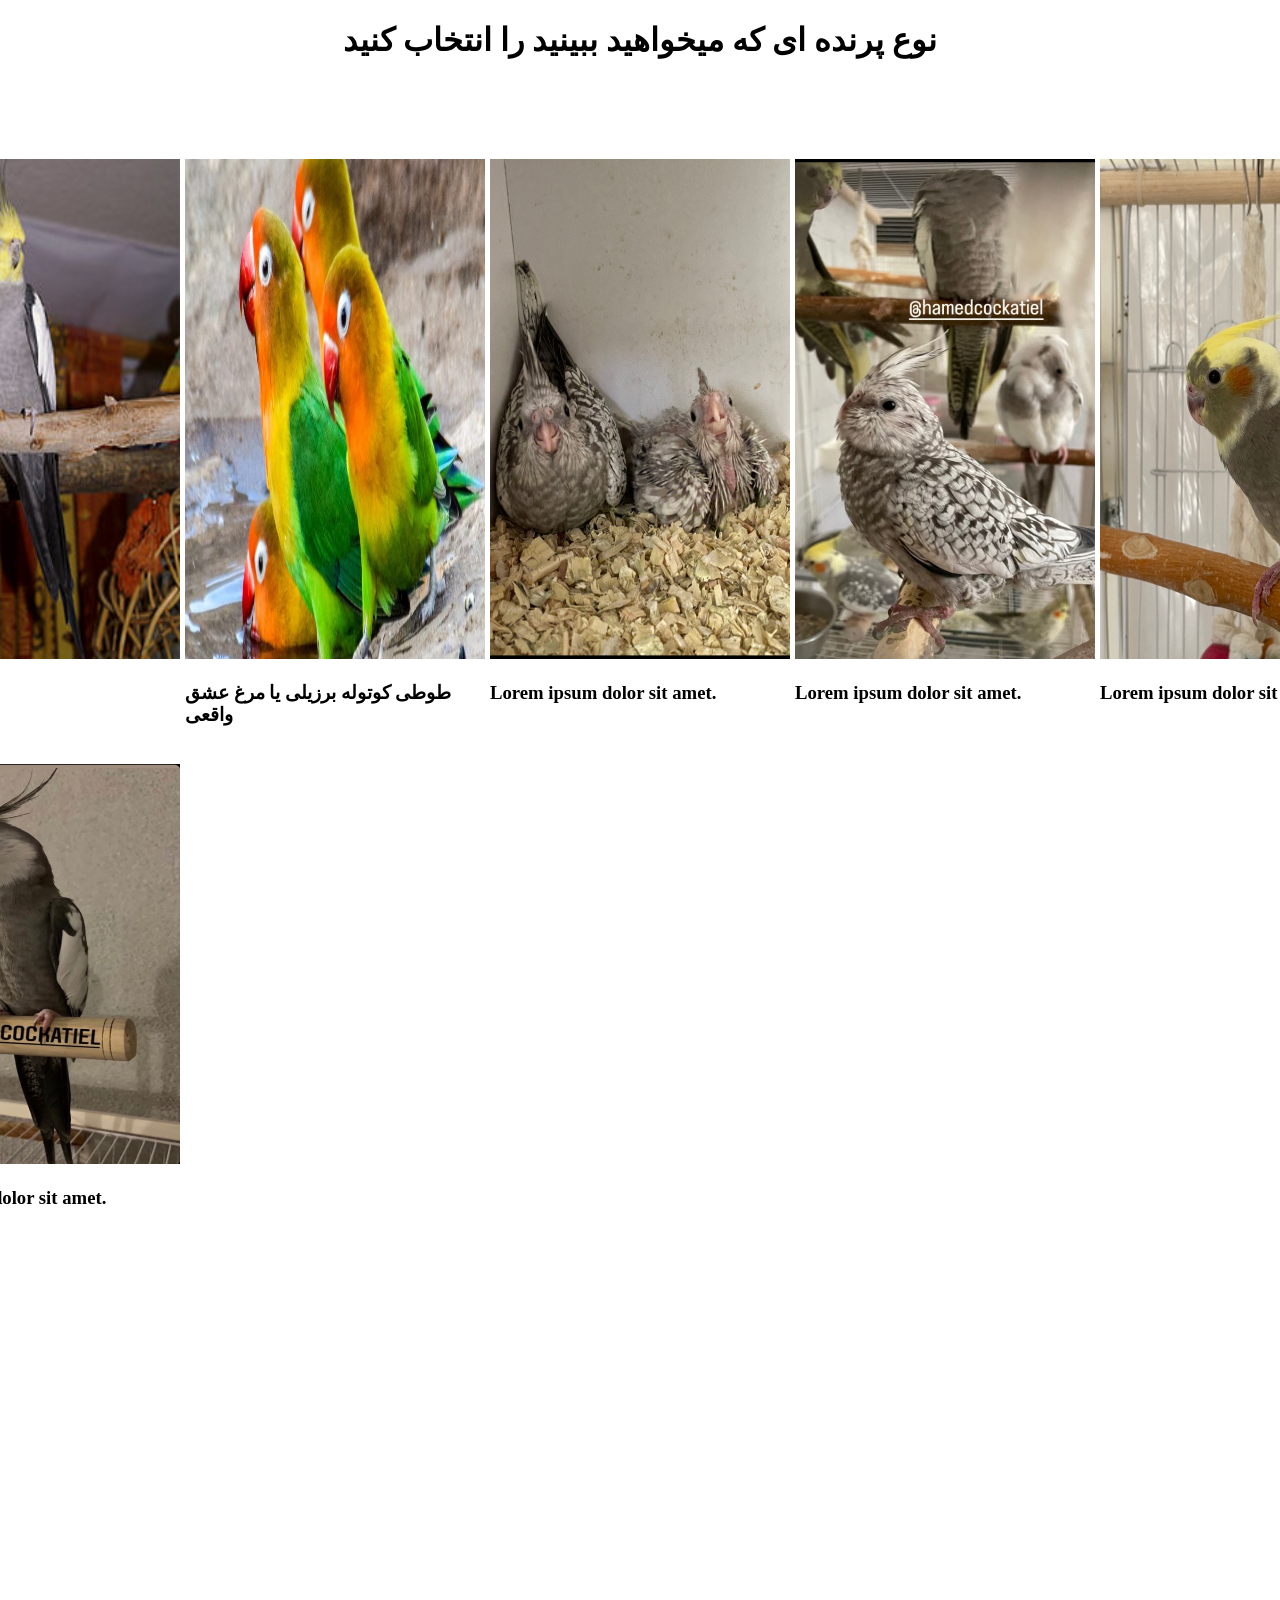
<file: index.html>
<!DOCTYPE html>
<html lang="en">
<head>
    <meta charset="UTF-8">
    <meta http-equiv="X-UA-Compatible" content="IE=edge">
    <meta name="viewport" content="width=device-width, initial-scale=1.0">
    <title>Document</title>
    <style>
.board {
    display: grid;
    grid-template-columns: repeat(5, 300px);
    grid-template-rows: repeat(3, 500px);
    width: 100%;
    height: 100%;
    gap: 5px;
    margin: 0 auto;
    justify-content: center;
    box-shadow: 10px blue;
    margin-top: 100px;
}
@media screen and (max-width: 968px) {


    .board {
    display: grid;
    grid-template-columns: repeat(1, 300px);
    grid-template-rows: repeat(10, 500px);
    width: 100%;
    height: 100%;
    gap: 5px;
    margin: 0 auto;
    justify-content: center;
    box-shadow: 10px blue;
    margin-top: 100px;
}
.xo {
    background: linear-gradient(45deg, #001aff, #39b300, #00640a, #005458, #ffea00, #c300ff, #b35700, #140064, #0c0058);
    margin-top: 100px;
}





}
img {
    width: 100%;
    height: 100%;

}
.xo {
    background: linear-gradient(45deg, #001aff, #39b300, #00640a, #005458, #ffea00, #c300ff, #b35700, #140064, #0c0058);
    
}
.xo:hover {
    background: linear-gradient(45deg, #001aff, #39b300, #00640a, #005458, #ffea00, #c300ff, #b35700, #140064, #0c0058);
    box-shadow: black 5px 5px;
}
h3 {

}
.xoo {
    background: linear-gradient(45deg, #001aff, #39b300, #00640a, #005458, #ffea00, #c300ff, #b35700, #140064, #0c0058);
    margin-top: 100px;
}

h1 {
    display: flex;
    justify-content: center;
}


    </style>
</head>
<body>
    <h1>نوع پرنده ای که میخواهید ببینید را انتخاب کنید </h1>
    <div class="choes">
    <div class="board">
        <div class="xo"><a href="holandy .html"><img src="220px-Cockatielmale.jpg" alt=""></a><h3> عروس هلندی</h3></div>
        <div class="xo"><a href="white-face.html"><img src="fl1a-1180x520.jpg" alt=""></a><h3>طوطی کوتوله برزیلی یا مرغ عشق واقعی</h3></div>
        <div class="xo"><a href="index.html"><img src="IMG_E1521.JPG" alt=""></a><h3>Lorem ipsum dolor sit amet.</h3></div>
        <div class="xo"><a href="index.html"><img src="IMG_E1522.JPG" alt=""></a><h3>Lorem ipsum dolor sit amet.</h3></div>
        <div class="xo"><a href="index.html"><img src="IMG_E1523.JPG" alt=""></a><h3>Lorem ipsum dolor sit amet.</h3></div>
        <div class="xoo"><a href="index.html"><img src="IMG_E1519.JPG" alt=""></a><h3>Lorem ipsum dolor sit amet.</h3></div>

    </div>
    </div>

</body>
</html>
</file>
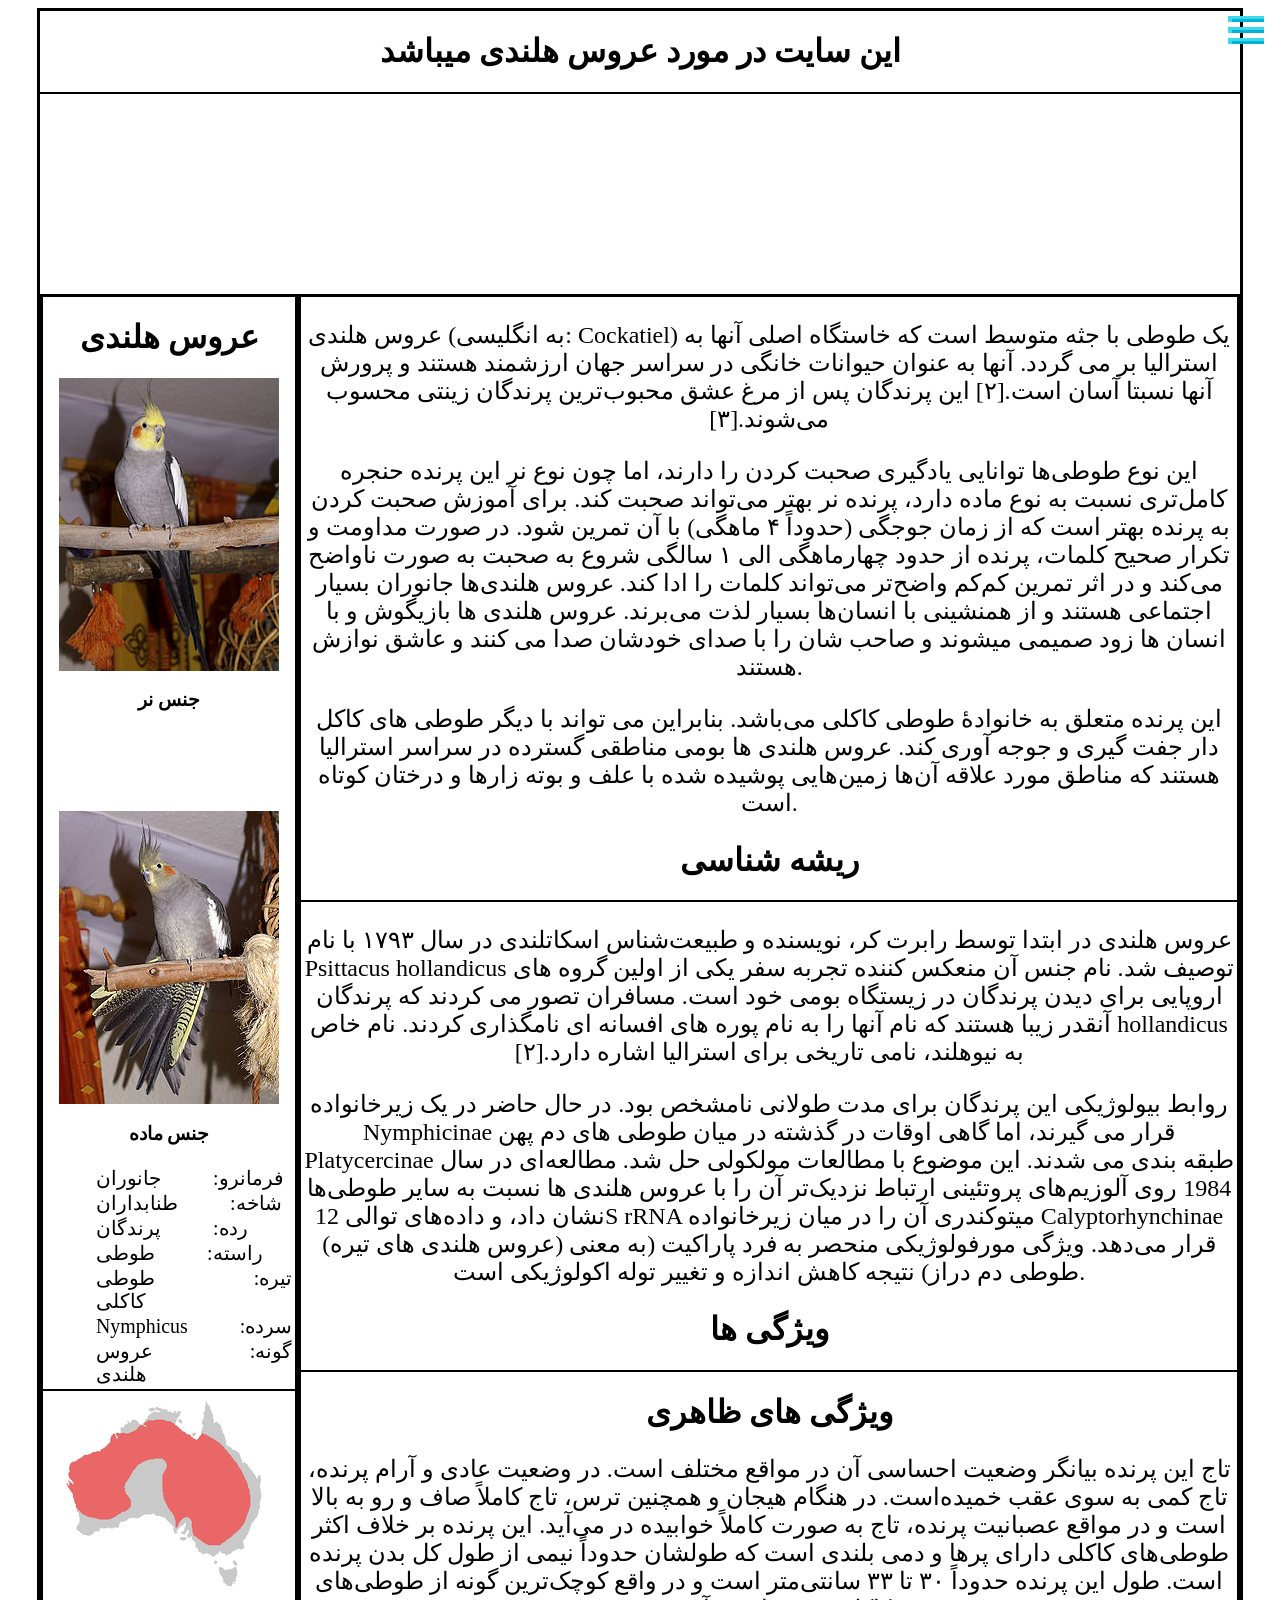
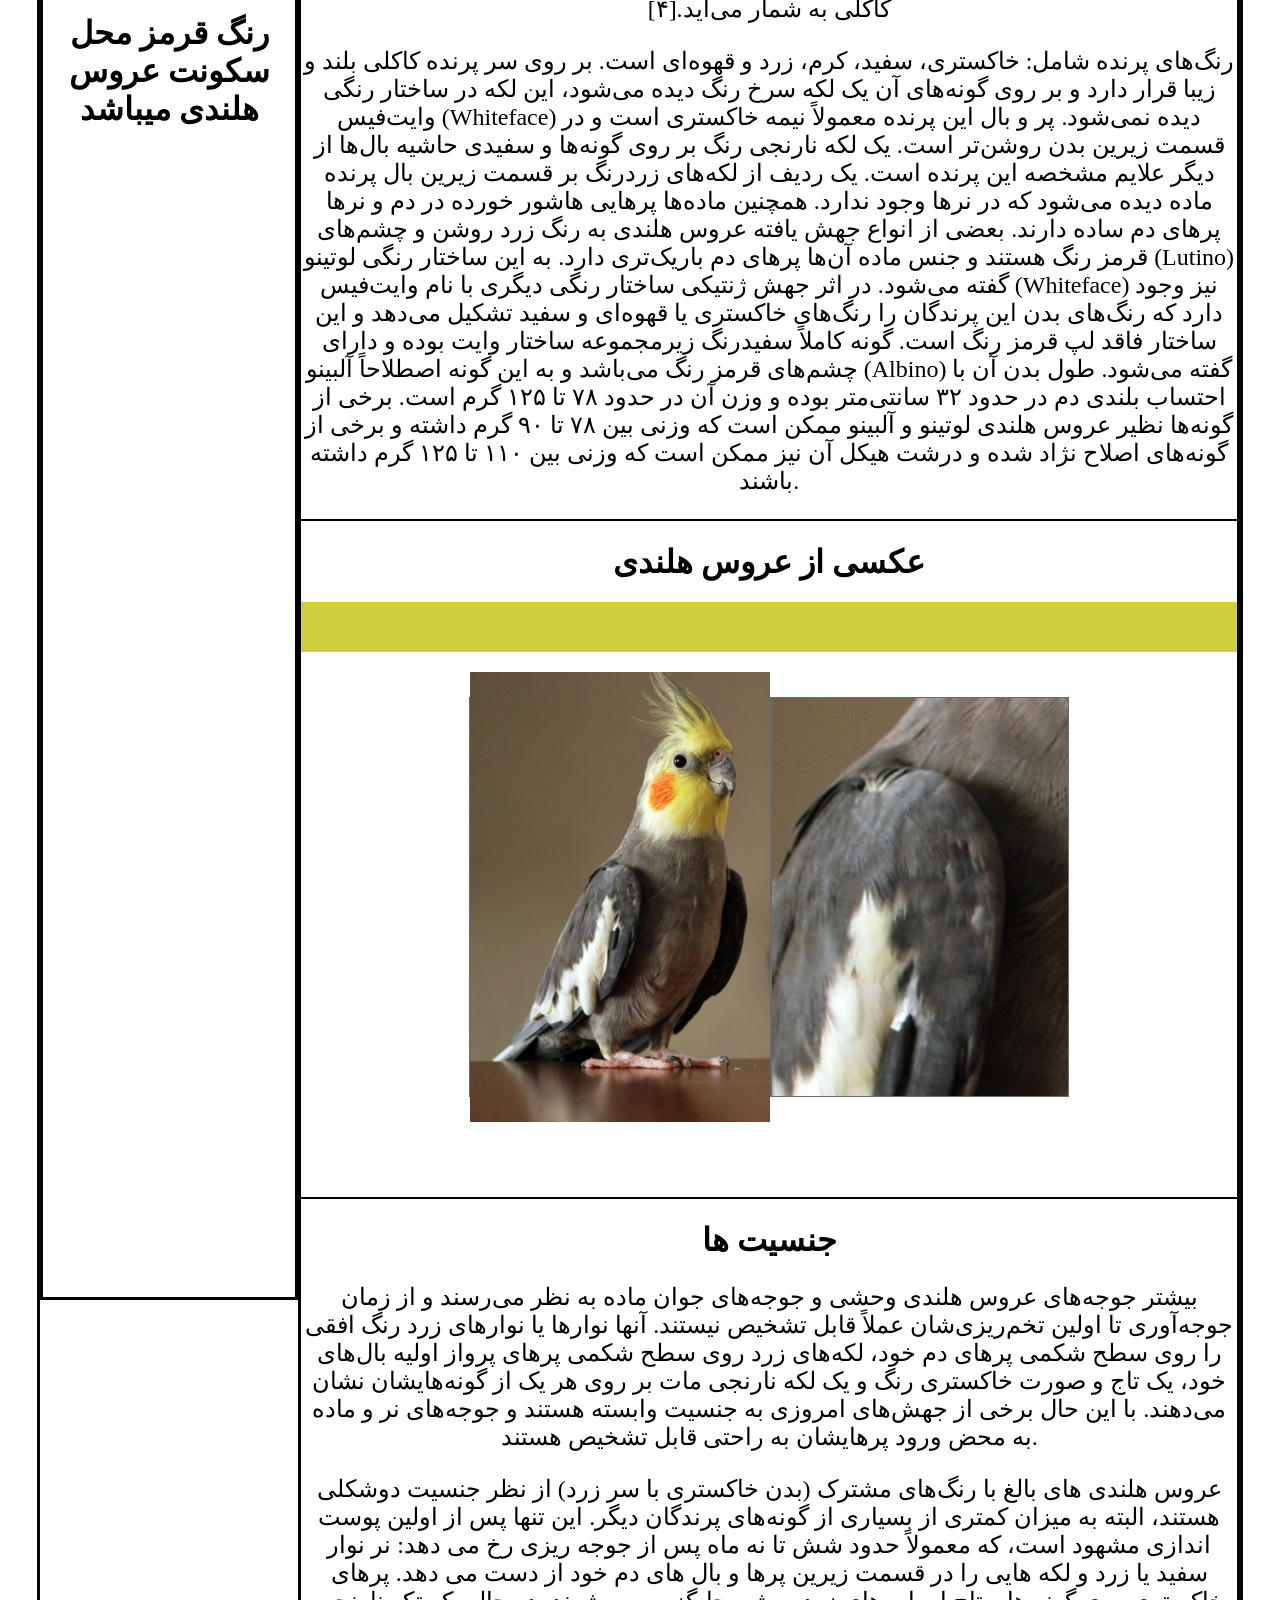
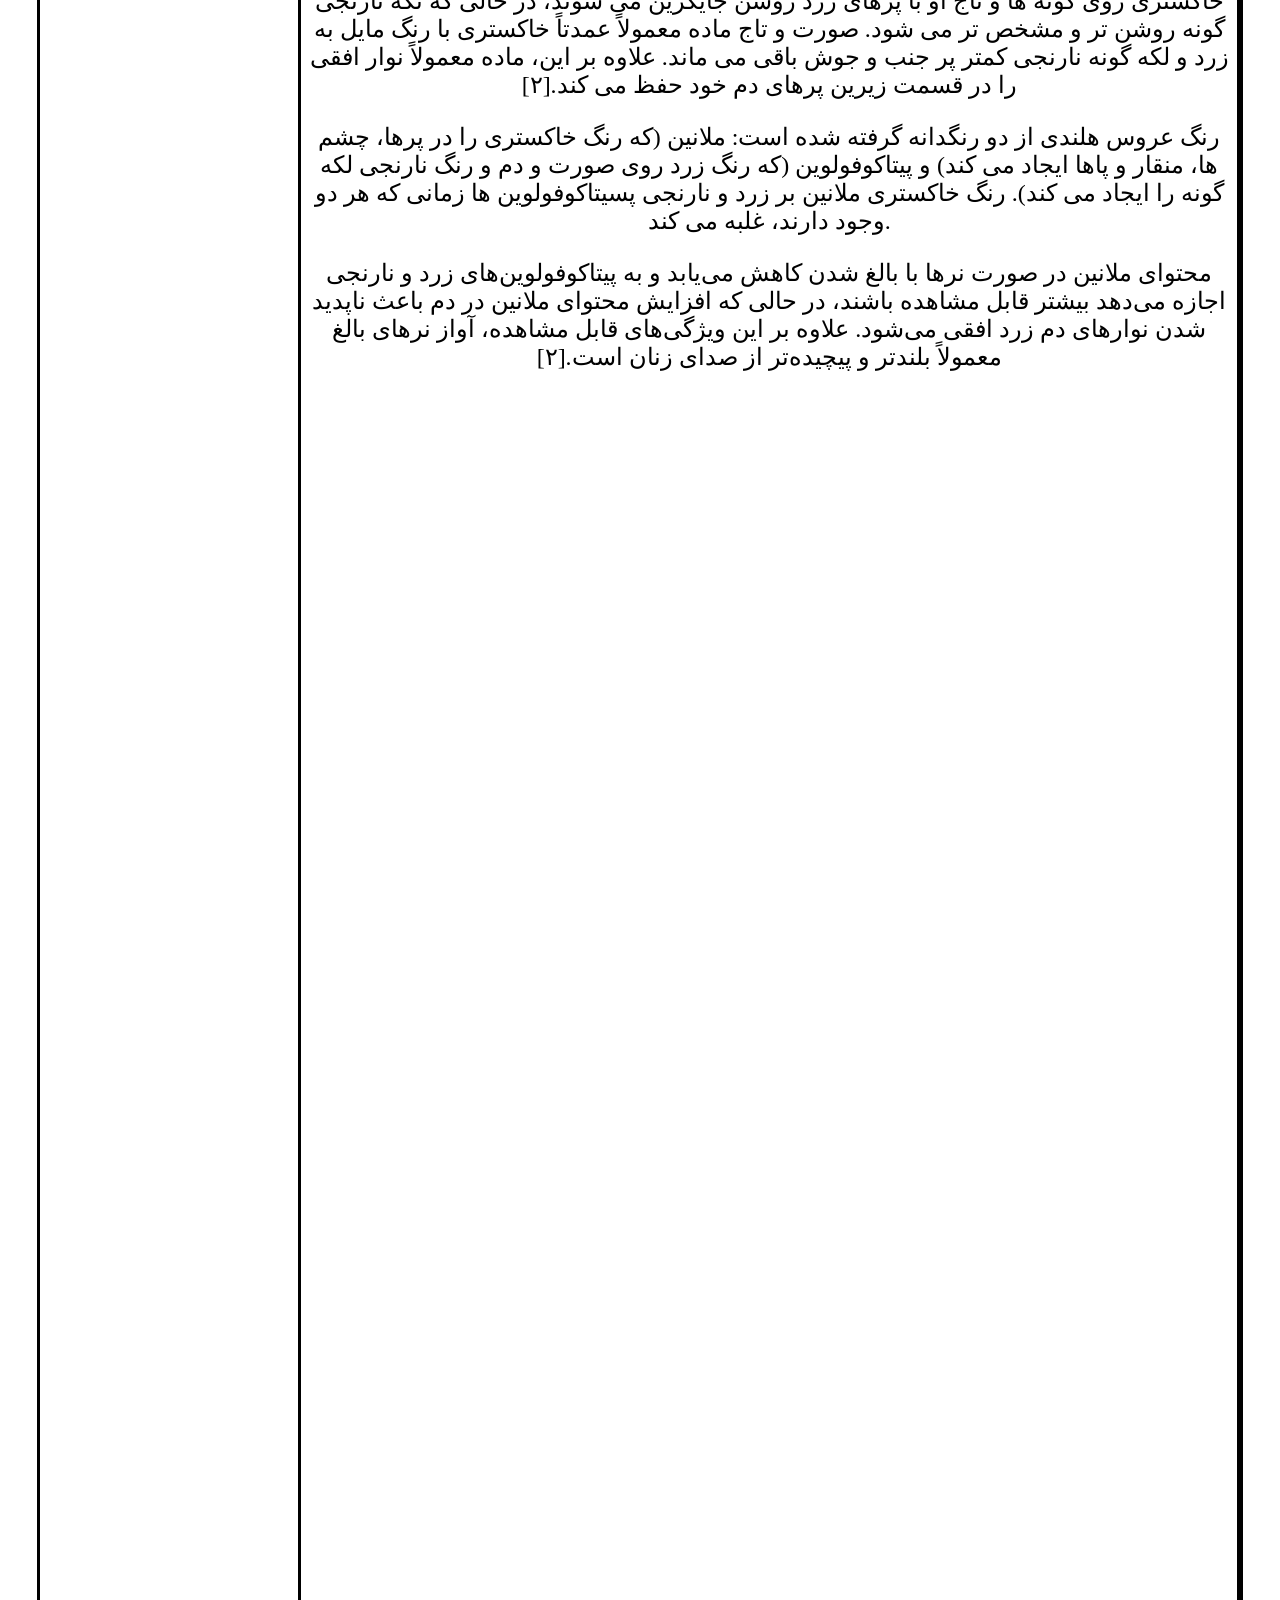
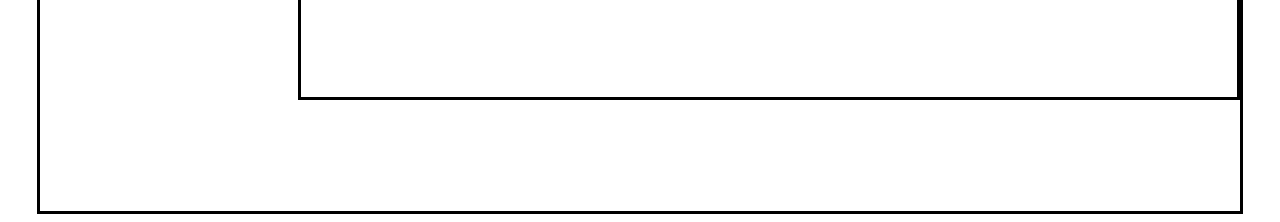
<file: holandy .html>
<!DOCTYPE html>
 <html lang="en">
 <head>
    <meta charset="UTF-8">
    <meta http-equiv="X-UA-Compatible" content="IE=edge">
    <meta name="viewport" content="width= initial-scale=1.0">
    <title>Document</title>
    <link rel="stylesheet" href="holandy.css">
 </head>
 <body>
    <div class="main">
        <div class="menu">
         <h1>این سایت در مورد عروس هلندی میباشد</h1>
         <div class="menu-btn">
            <a  class="btn-open" href="menu.html" i><img src= "icons8-menu-48.png" alt=""></a>
        </div>  
         <div class="line"></div>
        </div>
        <div class="content">        <div class="imgs">
         <h1>عروس هلندی</h1>
         <img class="parot1" src="220px-Cockatielmale.jpg" alt="">
         <h3>جنس نر</h3>
       <img  class="parot1" style="margin-top: 100px;" src="220px-Cockatielfemale.jpg" alt="">
       <h3>جنس ماده</h3>
       <table>
         <tr class="">
            <td>جانوران</td>
            <td>:فرمانرو</td>
         </tr>
         <tr class="">
            <td>	طنابداران</td>
            <td>:شاخه</td>
         </tr>
         <tr class="">
            <td>	پرندگان</td>
            <td>:رده</td>
         </tr>
         <tr class="">
            <td>	طوطی</td>
            <td>:راسته</td>
         </tr>
         <tr class="">
            <td>	طوطی کاکلی</td>
            <td>:تیره</td>
         </tr>
         <tr class="">
         </tr>
         <tr class="">
            <td>	 	Nymphicus</td>
            <td>:سرده</td>
         </tr>
         <tr class="">
            <td> عروس هلندی</td>
            <td>:گونه</td>
         </tr>
       </table>
       <div class="line"></div>
       <img style="    margin: 0 auto;
       justify-content: center;
       display: flex;" src="220px-Bird_range_cockatiel.png" alt="">
       <h1>رنگ قرمز محل سکونت عروس هلندی میباشد</h1>
        </div>
        <div class="rite">
         <div>            <p class="cmon">عروس هلندی (به انگلیسی: Cockatiel) یک طوطی با جثه متوسط است که خاستگاه اصلی آنها به استرالیا بر می گردد.
            آنها به عنوان حیوانات خانگی در سراسر جهان ارزشمند هستند و پرورش آنها نسبتا آسان است.[۲] این پرندگان پس از مرغ عشق محبوب‌ترین پرندگان زینتی محسوب می‌شوند.[۳]</p>
            <p class="cmon">این نوع طوطی‌ها توانایی یادگیری صحبت کردن را دارند، اما چون نوع نر این پرنده حنجره کامل‌تری نسبت به نوع ماده دارد، پرنده نر بهتر می‌تواند صحبت کند. برای آموزش صحبت کردن به پرنده بهتر است که از زمان جوجگی (حدوداً ۴ ماهگی) با آن تمرین شود. در صورت مداومت و تکرار صحیح کلمات، پرنده از حدود چهارماهگی الی ۱ سالگی شروع به صحبت به صورت ناواضح می‌کند و در اثر تمرین کم‌کم واضح‌تر می‌تواند کلمات را ادا کند. عروس هلندی‌ها جانوران بسیار اجتماعی هستند و از همنشینی با انسان‌ها بسیار لذت می‌برند. عروس هلندی ها بازیگوش و با انسان ها زود صمیمی میشوند و صاحب شان را با صدای خودشان صدا می کنند و عاشق نوازش هستند.
            </p>
                 <p class="cmon">این پرنده متعلق به خانوادهٔ طوطی کاکلی می‌باشد. بنابراین می تواند با دیگر طوطی های کاکل دار جفت گیری و جوجه آوری کند. عروس‌ هلندی ها بومی مناطقی گسترده در سراسر استرالیا هستند که مناطق مورد علاقه آن‌ها زمین‌هایی پوشیده شده با علف و بوته زارها و درختان کوتاه است.
              </p></div>
              <div>
               <h1>ریشه شناسی</h1>
               <div class="line"></div>
              </div>
              <p class="cmon" >عروس هلندی در ابتدا توسط رابرت کر، نویسنده و طبیعت‌شناس اسکاتلندی در سال ۱۷۹۳ با نام Psittacus hollandicus توصیف شد. نام جنس آن منعکس کننده تجربه سفر یکی از اولین گروه های اروپایی برای دیدن پرندگان در زیستگاه بومی خود است. مسافران تصور می کردند که پرندگان آنقدر زیبا هستند که نام آنها را به نام پوره های افسانه ای نامگذاری کردند. نام خاص hollandicus به نیوهلند، نامی تاریخی برای استرالیا اشاره دارد.[۲]

              </p>
              <p class="cmon">روابط بیولوژیکی این پرندگان برای مدت طولانی نامشخص بود. در حال حاضر در یک زیرخانواده Nymphicinae قرار می گیرند، اما گاهی اوقات در گذشته در میان طوطی های دم پهن Platycercinae طبقه بندی می شدند. این موضوع با مطالعات مولکولی حل شد. مطالعه‌ای در سال 1984 روی آلوزیم‌های پروتئینی ارتباط نزدیک‌تر آن را با عروس هلندی ها نسبت به سایر طوطی‌ها نشان داد، و داده‌های توالی 12S rRNA میتوکندری آن را در میان زیرخانواده Calyptorhynchinae (عروس هلندی های تیره) قرار می‌دهد. ویژگی مورفولوژیکی منحصر به فرد پاراکیت (به معنی طوطی دم دراز) نتیجه کاهش اندازه و تغییر توله اکولوژیکی است.</p>
            
              <h1>ویژگی ها</h1>
              <div class="line"></div>
              <h1>ویژگی های ظاهری</h1>
              <p class="cmon">تاج این پرنده بیانگر وضعیت احساسی آن در مواقع مختلف است. در وضعیت عادی و آرام پرنده، تاج کمی به سوی عقب خمیده‌است. در هنگام هیجان و همچنین ترس، تاج کاملاً صاف و رو به بالا است و در مواقع عصبانیت پرنده، تاج به صورت کاملاً خوابیده در می‌آید. این پرنده بر خلاف اکثر طوطی‌های کاکلی دارای پرها و دمی بلندی است که طولشان حدوداً نیمی از طول کل بدن پرنده است. طول این پرنده حدوداً ۳۰ تا ۳۳ سانتی‌متر است و در واقع کوچک‌ترین گونه از طوطی‌های کاکلی به شمار می‌آید.[۴]</p>
<p class="cmon">رنگ‌های پرنده شامل: خاکستری، سفید، کرم، زرد و قهوه‌ای است. بر روی سر پرنده کاکلی بلند و زیبا قرار دارد و بر روی گونه‌های آن یک لکه سرخ رنگ دیده می‌شود، این لکه در ساختار رنگی وایت‌فیس (Whiteface) دیده نمی‌شود. پر و بال این پرنده معمولاً نیمه خاکستری است و در قسمت زیرین بدن روشن‌تر است. یک لکه نارنجی رنگ بر روی گونه‌ها و سفیدی حاشیه بال‌ها از دیگر علایم مشخصه این پرنده است. یک ردیف از لکه‌های زردرنگ بر قسمت زیرین بال پرنده ماده دیده می‌شود که در نرها وجود ندارد. همچنین ماده‌ها پرهایی هاشور خورده در دم و نرها پرهای دم ساده دارند. بعضی از انواع جهش یافته عروس هلندی به رنگ زرد روشن و چشم‌های قرمز رنگ هستند و جنس ماده آن‌ها پرهای دم باریک‌تری دارد. به این ساختار رنگی لوتینو (Lutino) گفته می‌شود. در اثر جهش ژنتیکی ساختار رنگی دیگری با نام وایت‌فیس (Whiteface) نیز وجود دارد که رنگ‌های بدن این پرندگان را رنگ‌های خاکستری یا قهوه‌ای و سفید تشکیل می‌دهد و این ساختار فاقد لپ قرمز رنگ است. گونه کاملاً سفیدرنگ زیرمجموعه ساختار وایت بوده و دارای چشم‌های قرمز رنگ می‌باشد و به این گونه اصطلاحاً آلبینو (Albino) گفته می‌شود. طول بدن آن با احتساب بلندی دم در حدود ۳۲ سانتی‌متر بوده و وزن آن در حدود ۷۸ تا ۱۲۵ گرم است. برخی از گونه‌ها نظیر عروس هلندی لوتینو و آلبینو ممکن است که وزنی بین ۷۸ تا ۹۰ گرم داشته و برخی از گونه‌های اصلاح نژاد شده و درشت هیکل آن نیز ممکن است که وزنی بین ۱۱۰ تا ۱۲۵ گرم داشته باشند.</p>
<div class="line"></div>              
<h1>عکسی  از عروس هلندی</h1>    
<header>
 </header>
 <div class="wrapper">
   <div class="left">
     <img src="Cockatiel_max.png" />
   </div>
   <div class="right">
     <div class="inner">
       <img src="Cockatiel_max.png"  />
     </div>
   </div>  
              </div>
              <div style="margin-top: 100px;" class="line"></div>
              <h1>جنسیت ها</h1>  
              <p class="cmon">بیشتر جوجه‌های عروس هلندی وحشی و جوجه‌های جوان ماده به نظر می‌رسند و از زمان جوجه‌آوری تا اولین تخم‌ریزی‌شان عملاً قابل تشخیص نیستند. آنها نوارها یا نوارهای زرد رنگ افقی را روی سطح شکمی پرهای دم خود، لکه‌های زرد روی سطح شکمی پرهای پرواز اولیه بال‌های خود، یک تاج و صورت خاکستری رنگ و یک لکه نارنجی مات بر روی هر یک از گونه‌هایشان نشان می‌دهند. با این حال برخی از جهش‌های امروزی به جنسیت وابسته هستند و جوجه‌های نر و ماده به محض ورود پرهایشان به راحتی قابل تشخیص هستند.</p>
              <p class="cmon">عروس هلندی های بالغ با رنگ‌های مشترک (بدن خاکستری با سر زرد) از نظر جنسیت دوشکلی هستند، البته به میزان کمتری از بسیاری از گونه‌های پرندگان دیگر. این تنها پس از اولین پوست اندازی مشهود است، که معمولاً حدود شش تا نه ماه پس از جوجه ریزی رخ می دهد: نر نوار سفید یا زرد و لکه هایی را در قسمت زیرین پرها و بال های دم خود از دست می دهد. پرهای خاکستری روی گونه ها و تاج او با پرهای زرد روشن جایگزین می شوند، در حالی که تکه نارنجی گونه روشن تر و مشخص تر می شود. صورت و تاج ماده معمولاً عمدتاً خاکستری با رنگ مایل به زرد و لکه گونه نارنجی کمتر پر جنب و جوش باقی می ماند. علاوه بر این، ماده معمولاً نوار افقی را در قسمت زیرین پرهای دم خود حفظ می کند.[۲]</p>
              <p class="cmon">رنگ عروس هلندی از دو رنگدانه گرفته شده است: ملانین (که رنگ خاکستری را در پرها، چشم ها، منقار و پاها ایجاد می کند) و پیتاکوفولوین (که رنگ زرد روی صورت و دم و رنگ نارنجی لکه گونه را ایجاد می کند). رنگ خاکستری ملانین بر زرد و نارنجی پسیتاکوفولوین ها زمانی که هر دو وجود دارند، غلبه می کند.</p>
              <p class="cmon">محتوای ملانین در صورت نرها با بالغ شدن کاهش می‌یابد و به پیتاکوفولوین‌های زرد و نارنجی اجازه می‌دهد بیشتر قابل مشاهده باشند، در حالی که افزایش محتوای ملانین در دم باعث ناپدید شدن نوارهای دم زرد افقی می‌شود.

               علاوه بر این ویژگی‌های قابل مشاهده، آواز نرهای بالغ معمولاً بلندتر و پیچیده‌تر از صدای زنان است.[۲]</p> 
   </div>
    </div>
    <script src="js.js"></script>
 </body>
 </html>
</file>
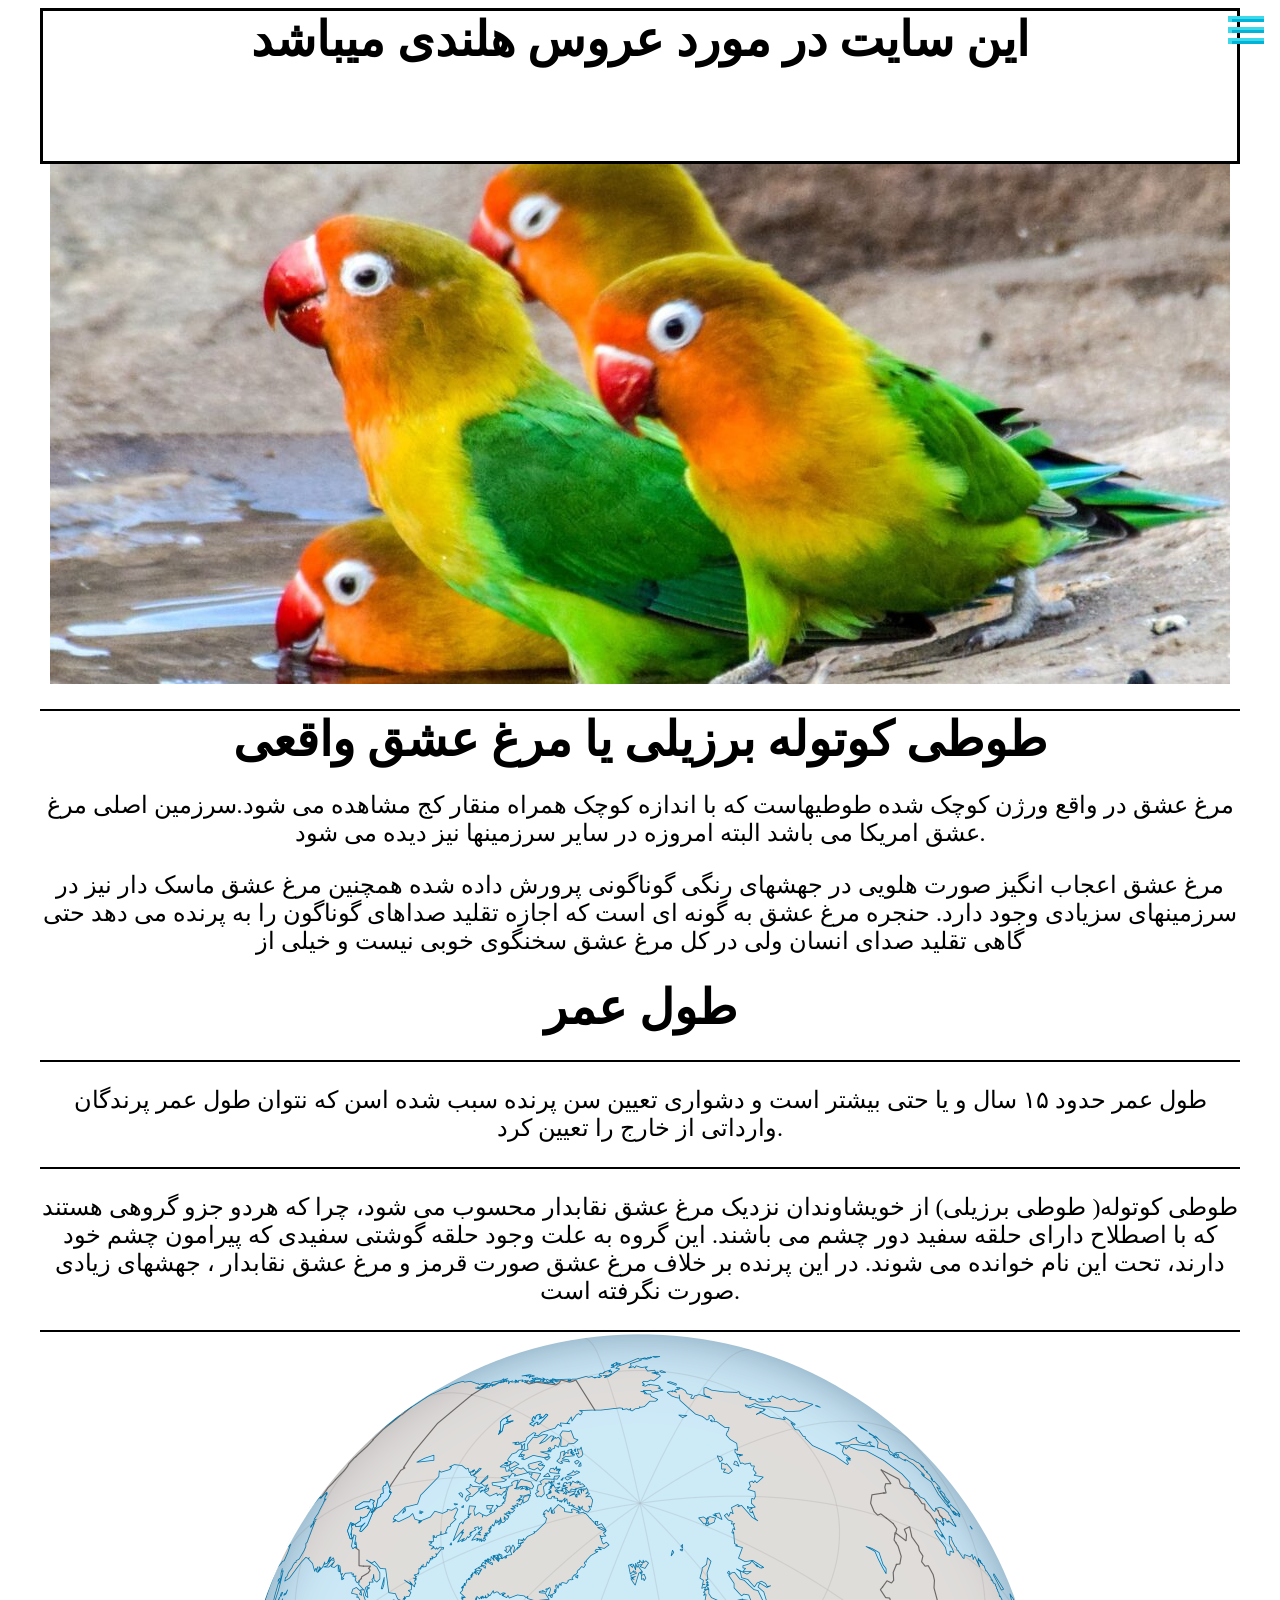
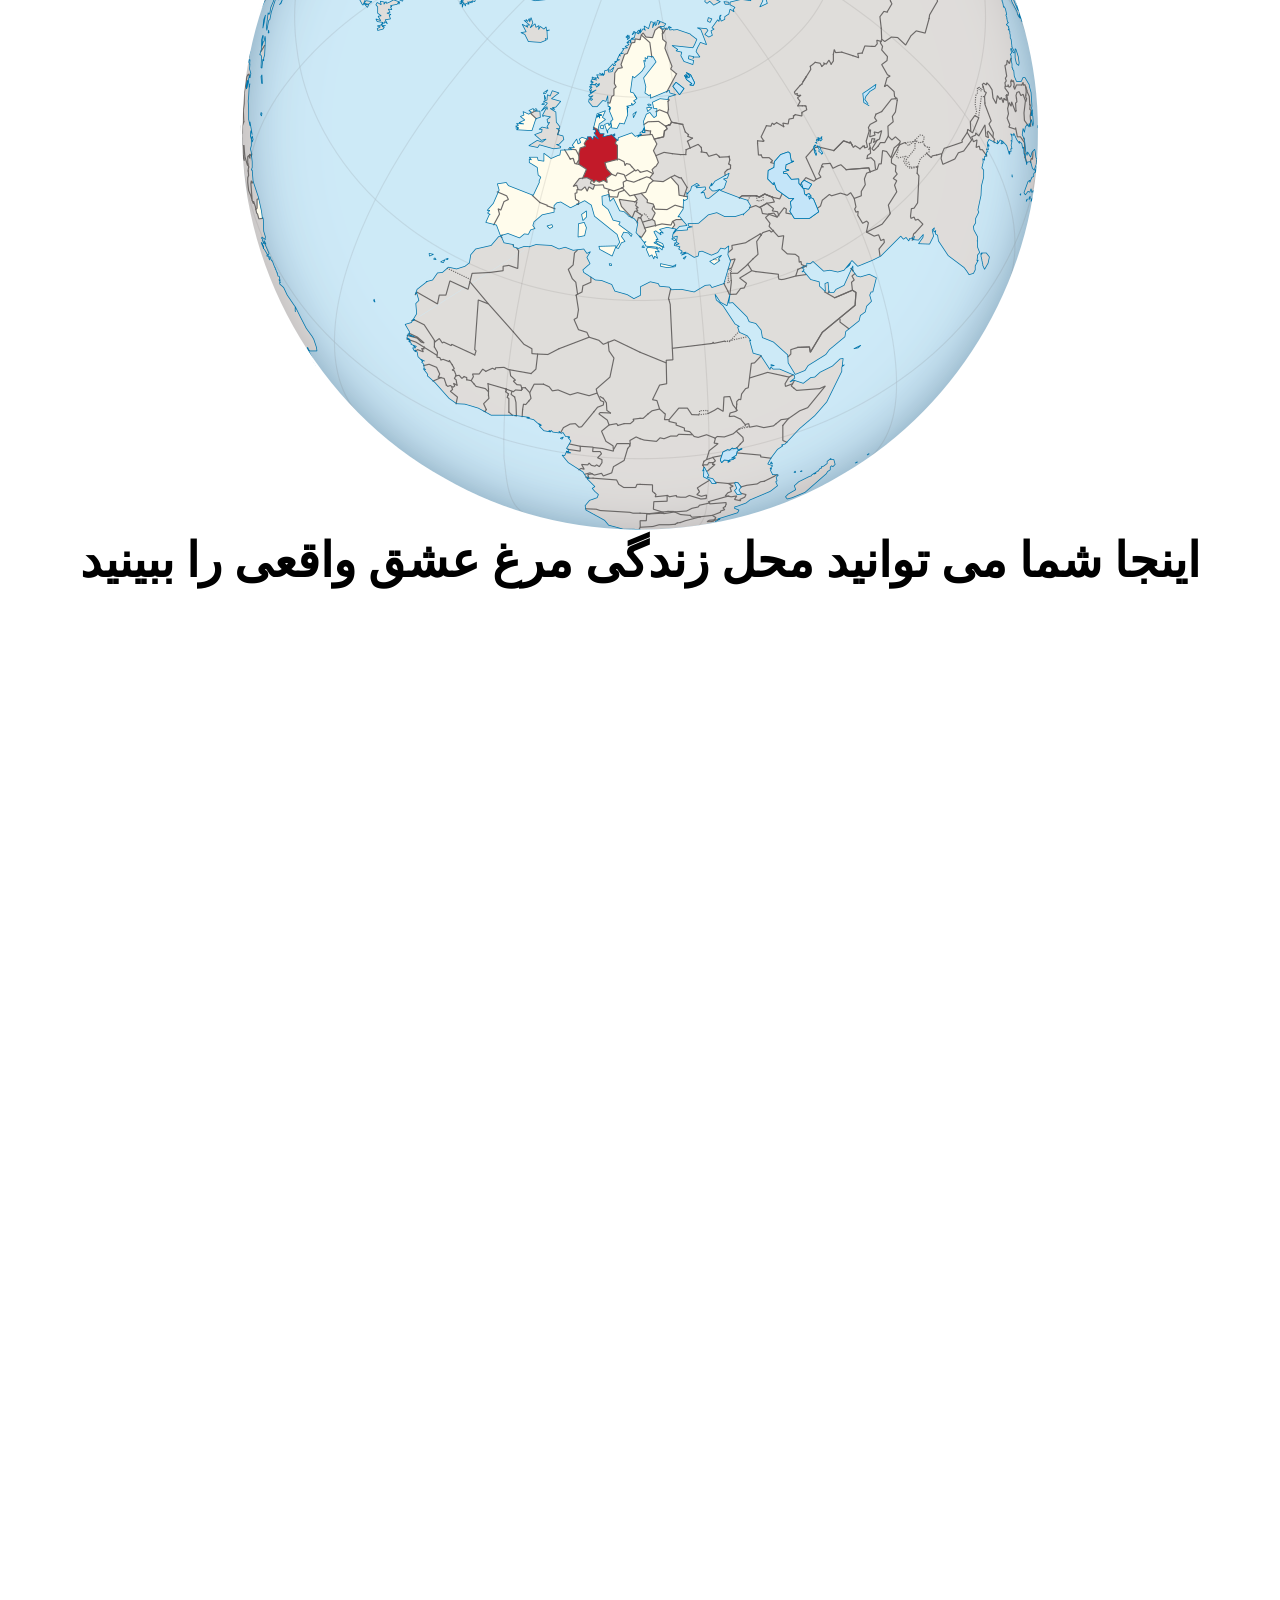
<file: white-face.html>
<!DOCTYPE html>
<html lang="en">
<head>
    <meta charset="UTF-8">
    <meta http-equiv="X-UA-Compatible" content="IE=edge">
    <meta name="viewport" content="width=device-width, initial-scale=1.0">
    <title>Document</title>
    <link class="memoris" rel="stylesheet" href="love.css">
</head>
<body>
    <div class="main">
        <div class="menu">
            <h1 >این سایت در مورد عروس هلندی میباشد</h1>
            <div class="menu-btn">
               <a  class="btn-open" href="menu.html" i><img src= "icons8-menu-48.png" alt=""></a>
           </div>  
           </div>
        <img src="fl1a-1180x520.jpg" alt="">
        <div class="line"></div>
        <h1>طوطی کوتوله برزیلی یا مرغ عشق واقعی</h1>
        <p class="cmon">مرغ عشق در واقع ورژن کوچک شده طوطیهاست که با اندازه کوچک همراه منقار کج مشاهده می شود.سرزمین اصلی مرغ عشق امریکا می باشد البته امروزه در سایر سرزمینها نیز دیده می شود.</p>
        <p class="cmon">مرغ عشق اعجاب انگیز صورت هلویی در جهشهای رنگی گوناگونی پرورش داده شده همچنین مرغ عشق ماسک دار نیز در سرزمینهای سزیادی وجود دارد.
            حنجره مرغ عشق به گونه ای است که اجازه تقلید صداهای گوناگون را به پرنده می دهد حتی گاهی تقلید صدای انسان ولی در کل مرغ عشق سخنگوی خوبی نیست و خیلی از</p>
            
            
            <h1>طول عمر</h1>
            <div class="line"></div>
        <p class="cmon">طول عمر حدود ۱۵ سال و یا حتی بیشتر است و دشواری تعیین سن پرنده سبب شده اسن که نتوان طول عمر پرندگان وارداتی از خارج را تعیین کرد.</p>
        <div class="line"></div>
        <p class="cmon">طوطی کوتوله( طوطی برزیلی) از خویشاوندان نزدیک مرغ عشق نقابدار محسوب می شود، چرا که هردو جزو گروهی هستند که با اصطلاح دارای حلقه سفید دور چشم می باشند. این گروه به علت وجود حلقه گوشتی سفیدی که پیرامون چشم خود دارند، تحت این نام خوانده می شوند. در این پرنده بر خلاف مرغ عشق صورت قرمز و مرغ عشق نقابدار ، جهشهای زیادی صورت نگرفته است.</p>
        <div class="line"></div>
        <img src="800px-Germany_in_the_European_Union_on_the_globe_(Europe_centered).svg.png" alt="">
        <h1>اینجا شما می توانید محل زندگی مرغ عشق واقعی را ببینید</h1>
        <p class="cmon"></p>
    </div>
</body>
</html>
</file>
<file: holandy.css>
.main {
    border: black solid;
    height: 5000px;
    width: 1200px;
    margin: 0 auto;
}
.content {
    display: flex;
}
.imgs {
    border: black solid;
    height: 2600px;
    width: 300px; 
    margin-top: 200px;
}
h1 {
    text-align: center;

}
.parot1 {
    margin: 0 auto;
    display: flex;
    justify-content: center;
}
h3 {
    text-align: center;

}
.line {
    border: black solid 1px;
}
.rite {
    border: black solid;
    height: 4600px;
    width: 100%;
    margin-top: 200px;
}
.cmon{
    font-size: 24px;
    text-align: center;
}
tr {
    gap: 50px;
    display: flex;
    margin-left: 50px;
    font-size: 19.9px;
}
  header {
    display: flex;
    flex-direction: column;
    align-items: center;
    padding: 25px;
    background-color: rgb(206, 206, 63);
  }
  header h1 {
    margin-bottom: 10px;
  }
  .wrapper {
    display: flex;
    height: 100vh;
    width: 600px;
    height: 400px;
    margin: 10px auto;
    margin-top: 45px;
  }
  
  .left,
  .right {
    flex: 1 1 auto;
    border: 1px solid dimgray;
    max-width: 50%;
  }
  
  .left {
    display: flex;
    justify-content: center;
    align-items: center;
  }
  
  .left > img {
    width: 100%;
    height: auto;
    pointer-events: none;
  }
  
  .right {
    position: relative;
    overflow: hidden;
  }
  
  .inner {
    position: absolute;
    width: 400%;
    height: 400%;
    left: 50%;
    top: 50%;
    transform: translate(-50%, -50%);
    display: flex;
    justify-content: center;
    align-items: center;
  }
  .inner > img {
    width: 100%;
    height: auto;
  }
  @media only screen and (max-width: 1000px) {


    .cmon {
        font-size: 34px;
    }
    tr {
        gap: 50px;
        display: flex;
        margin-left: 50px;
        margin-bottom: 15px;
        font-size: 30px;
    }
    .rite {
        border: black solid;
        height: 5200px;
        width: 100%;
        margin-top: 200px;
    }    
    .main {
        border: black solid;
        height: 5500px;
        width: 1200px;
        margin: 0 auto;
    }


  




























}
.menu-btn {
    position: absolute;
    top: 6px;
    right: 10px;
    z-index: 999;
    display: inline;
    font-size: 32px;
  }
  .menu-btn a {
    display: inline-block;
    text-decoration: none;
    /* safari hack */
  }
  .btn-open:after {
    color: #333;
    font-family: "Ionicons";
    -webkit-transition: all .2s linear 0s;
    -moz-transition: all .2s linear 0s;
    -o-transition: all .2s linear 0s;
    transition-property: all .2s linear 0s;
  }
  .btn-open:hover:after {
    color: #34B484;
  }
  .btn-close:after {
    color: #fff;
    content: "\f2d7";
    font-family: "Ionicons";
    -webkit-transition: all .2s linear 0s;
    -moz-transition: all .2s linear 0s;
    -o-transition: all .2s linear 0s;
    transition-property: all .2s linear 0s;
  }
  .btn-close:hover:after {
    color: #34B484;
  }
  /* OVERLAY */
  .overlay {
    position: fixed;
    top: 0;
    z-index: 99;
    display: none;
    overflow: auto;
    width: 100%;
    height: 100%;
    background: #333;
  }
  .overlay .menu {
    margin: 10% auto;
    width: 80%;
  }
  .overlay .menu ul {
    margin: 0;
    padding: 0;
    width: 100%;
  }
  .overlay .menu ul li {
    float: left;
    padding: 20px 0;
    width: 25%;
    list-style: none;
    text-align: center;
    text-transform: uppercase;
  }
  .overlay .menu ul li a {
    color: #34B484;
    font-weight: bold;
    font-size: 20px;
  }
  .overlay .menu ul ul {
    margin-top: 50px;
  }
  .overlay .menu ul ul li {
    position: relative;
    float: none;
    margin: 0;
    width: 100%;
    border: 0;
  }
  .overlay .menu ul ul li a {
    color: #fff;
    text-transform: capitalize;
    font-weight: bold;
    font-size: 14px;
  }
  .overlay .menu ul ul li a:hover {
    color: #34b484;
  }
  /* RESPONSIVE */
  @media screen and (max-width: 968px) {
    .overlay .menu ul li {
        float: none;
        margin-bottom: 50px;
        width: 100%;
        border-bottom: 1px solid #575757;
    }
    .overlay .menu ul li:last-child {
        border: 0;
    }
    .overlay .menu ul ul {
        margin-top: 20px;
    }
    .menu-btn {
      position: absolute;
      top: 6px;
      right: 100px;
      z-index: 999;
      display: inline;
      font-size: 32px;
  }
  }
  
  .allexamples{
  position:absolute;
  bottom:0;
  font-size:18px;
  font-weight:bold;
  width:100%;
  text-align:center;
  background:#e9e9e9;
  padding:20px;
  -webkit-box-sizing: border-box;
  -moz-box-sizing: border-box;
  box-sizing: border-box;
  color:#333;
  position:fixed;
  }
</file>
<file: love.css>
h1 {
    margin: 0 auto;
    display: flex;
    justify-content: center;
}
img {
    margin: 0 auto;
    display: flex;
    justify-content: center; 
}
.menu {
    border: black solid;
    height: 150px;
}
.line {
    border: black solid 1px;
    margin-top: 25px;
}
.main {
  height: 5000px;
  width: 1200px;
  margin: 0 auto;
font-size: 24px;
}


.menu-btn {
    position: absolute;
    top: 6px;
    right: 10px;
    z-index: 999;
    display: inline;
    font-size: 32px;
  }
  .menu-btn a {
    display: inline-block;
    text-decoration: none;
    /* safari hack */
  }
  .btn-open:after {
    color: #333;
    font-family: "Ionicons";
    -webkit-transition: all .2s linear 0s;
    -moz-transition: all .2s linear 0s;
    -o-transition: all .2s linear 0s;
    transition-property: all .2s linear 0s;
  }
  .btn-open:hover:after {
    color: #34B484;
  }
  .btn-close:after {
    color: #fff;
    content: "\f2d7";
    font-family: "Ionicons";
    -webkit-transition: all .2s linear 0s;
    -moz-transition: all .2s linear 0s;
    -o-transition: all .2s linear 0s;
    transition-property: all .2s linear 0s;
  }
  .btn-close:hover:after {
    color: #34B484;
  }
  /* OVERLAY */
  .overlay {
    position: fixed;
    top: 0;
    z-index: 99;
    display: none;
    overflow: auto;
    width: 100%;
    height: 100%;
    background: #333;
  }
  .overlay .menu {
    margin: 10% auto;
    width: 80%;
  }
  .overlay .menu ul {
    margin: 0;
    padding: 0;
    width: 100%;
  }
  .overlay .menu ul li {
    float: left;
    padding: 20px 0;
    width: 25%;
    list-style: none;
    text-align: center;
    text-transform: uppercase;
  }
  .overlay .menu ul li a {
    color: #34B484;
    font-weight: bold;
    font-size: 20px;
  }
  .overlay .menu ul ul {
    margin-top: 50px;
  }
  .overlay .menu ul ul li {
    position: relative;
    float: none;
    margin: 0;
    width: 100%;
    border: 0;
  }
  .overlay .menu ul ul li a {
    color: #fff;
    text-transform: capitalize;
    font-weight: bold;
    font-size: 14px;
  }
  .overlay .menu ul ul li a:hover {
    color: #34b484;
  }
  /* RESPONSIVE */
  @media screen and (max-width: 968px) {
    .overlay .menu ul li {
        float: none;
        margin-bottom: 50px;
        width: 100%;
        border-bottom: 1px solid #575757;
    }
    .overlay .menu ul li:last-child {
        border: 0;
    }
    .overlay .menu ul ul {
        margin-top: 20px;
    }
    .menu-btn {
      position: absolute;
      top: 6px;
      right: 100px;
      z-index: 999;
      display: inline;
      font-size: 32px;
  }
  .cmon {
    font-size: 50px;
    text-align: center;
}
.main {
  height: 5000px;
  width: 1200px;
  margin: 0 auto;
font-size: 30px;
}
html {
    
  zoom: 33%;

} 
  }
  
  .allexamples{
  position:absolute;
  bottom:0;
  font-size:18px;
  font-weight:bold;
  width:100%;
  text-align:center;
  background:#e9e9e9;
  padding:20px;
  -webkit-box-sizing: border-box;
  -moz-box-sizing: border-box;
  box-sizing: border-box;
  color:#333;
  position:fixed;
  } 
  .cmon {
    font-size: 24px;
    text-align: center;
}
</file>
